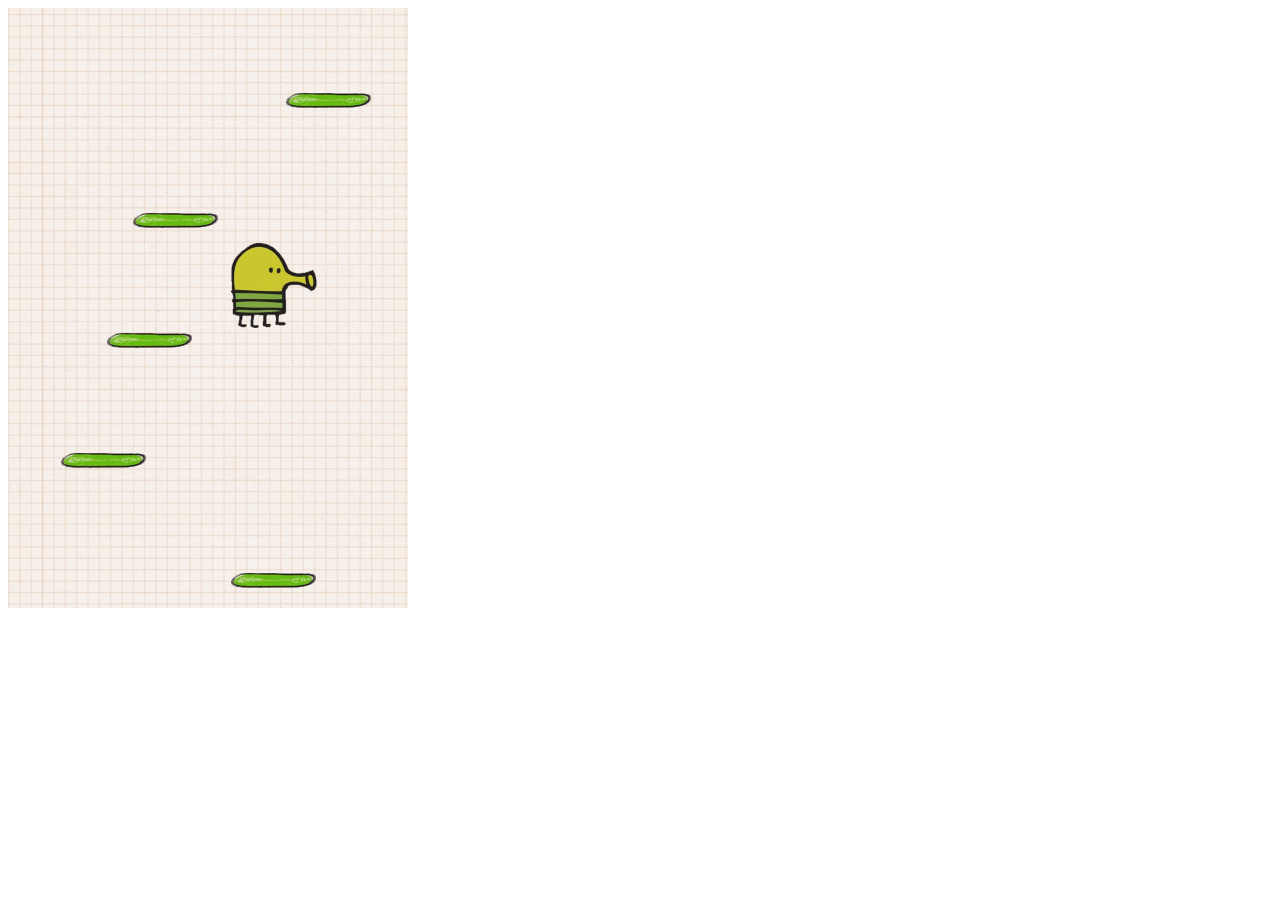
<file: client/doodle/index.html>
<!DOCTYPE html>
<html lang="en" dir="ltr">
  <head>
    <meta charset="utf-8">
    <script src="script.js" charset="utf-8"></script>
    <link rel="stylesheet" href="styles.css"><link>
    <title>Doodle Jump</title>
  </head>
  <body>

    <div class="grid"></div>

  </body>
</html>
</file>
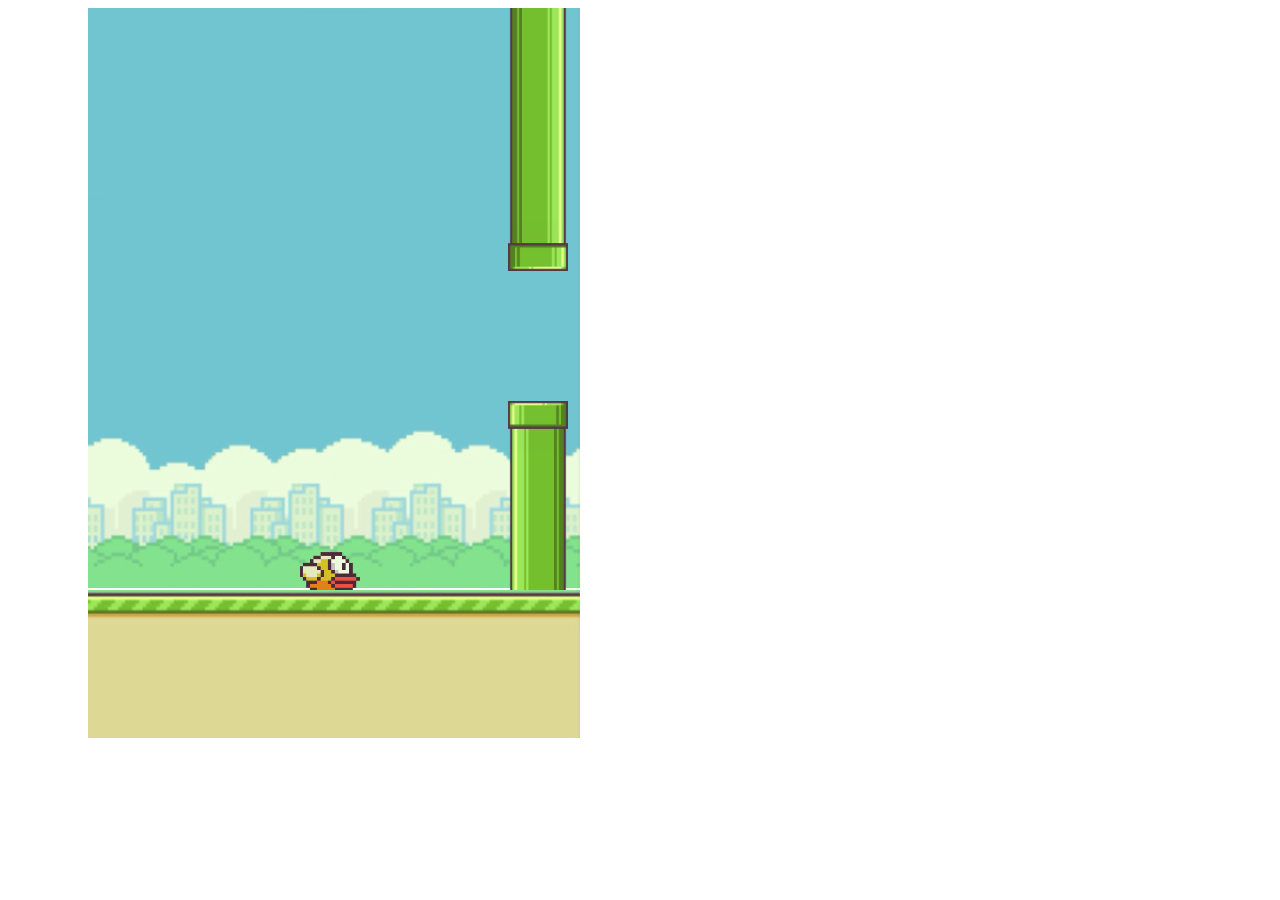
<file: client/flappy/index.html>
<!DOCTYPE html>
<html lang="en" dir="ltr">
  <head>
    <meta charset="utf-8">
    <title>Flappy Bird</title>
    <link rel="stylesheet" href="styles.css">
    <script src="script.js" charset="utf-8"></script>
  </head>
  <body>

  <div class="border-left"></div>
  <div class="game-container">
      <div class="border-top"></div>
      <div class="sky">
          <div class="bird"></div>
      </div>
  </div>
  <div class="ground-container">
    <div class="ground-moving"></div>
  </div>
  <div class="border-right"></div>

  </body>
</html>
</file>
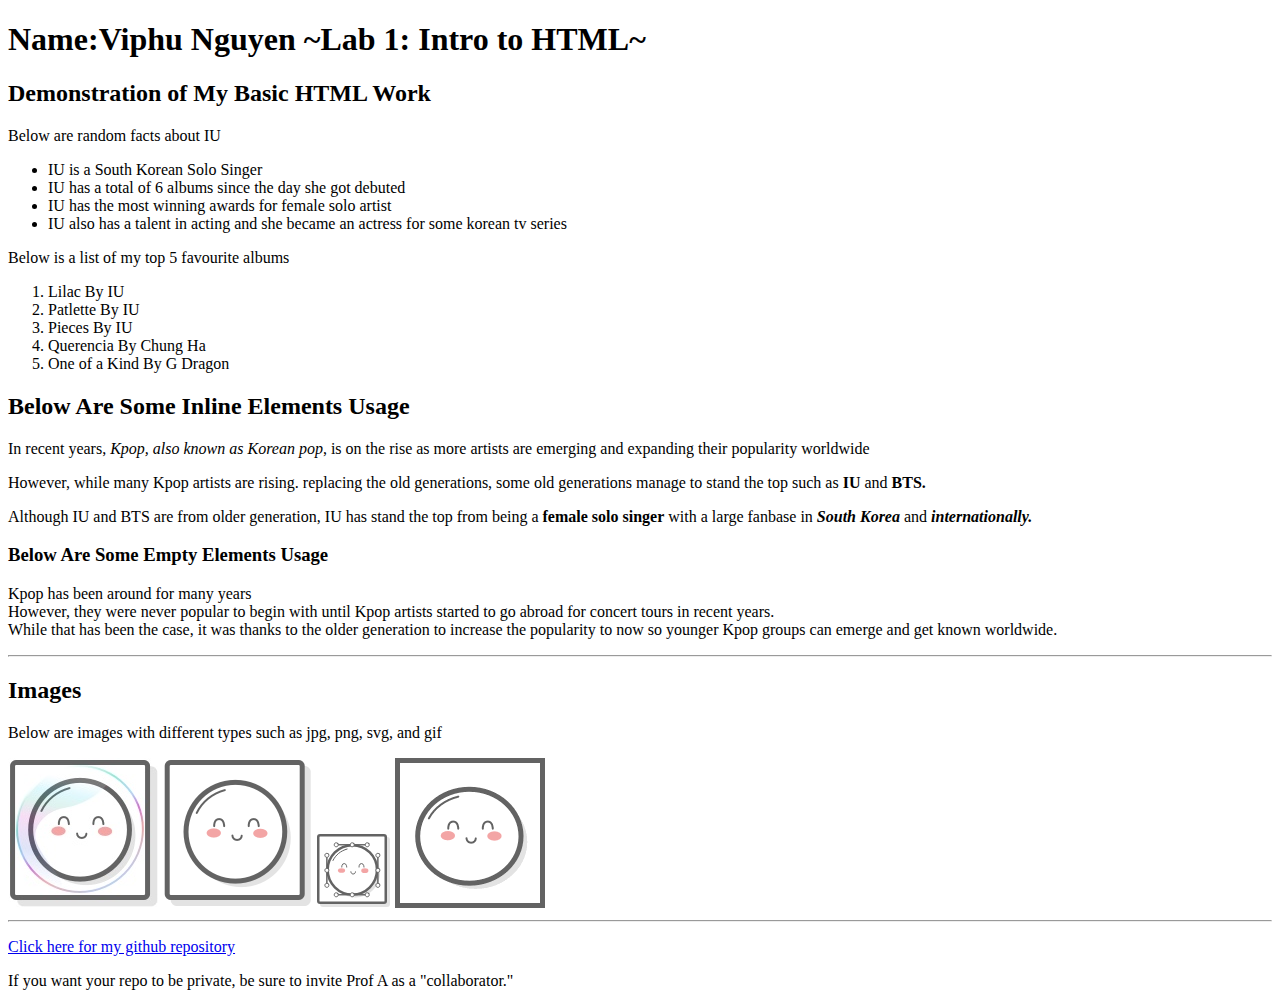
<file: client/lab_1/index.html>
<!DOCTYPE html>
<html lang="en">
  <head>
    <meta charset="utf-8">
    <meta name="viewport" content="width=device-width, initial-scale=1">
    <title>Lab 1: Intro to HTML (Created by Viphu Nguyen)</title>
  </head>
  <body>
    <h1>Name:Viphu Nguyen ~Lab 1: Intro to HTML~</h1>
    <h2>Demonstration of My Basic HTML Work</h2>

    <p>Below are random facts about IU</p>
    <ul> <!-- Creating an unordered list that shows facts about IU-->
        <li>IU is a South Korean Solo Singer </li>
        <li>IU has a total of 6 albums since the day she got debuted</li>
        <li>IU has the most winning awards for female solo artist</li>
        <li>IU also has a talent in acting and she became an actress for some korean tv series</li>
    </ul>

    <p>Below is a list of my top 5 favourite albums</p>
    <ol> <!-- Creating an ordered list that shows the top favourite albums-->
        <li>Lilac By IU</li>
        <li>Patlette By IU</li>
        <li>Pieces By IU</li>
        <li>Querencia By Chung Ha</li>
        <li>One of a Kind By G Dragon</li>
    </ol>

    <h2>Below Are Some Inline Elements Usage</h2>
    <p>In recent years, <i>Kpop, also known as Korean pop</i>, is on the rise as more artists are emerging and expanding their popularity worldwide</p>
    <p>However, while many Kpop artists are rising. replacing the old generations, some old generations manage to stand the top such as <strong>IU</strong> and <strong>BTS.</strong></p>
    <p>Although IU and BTS are from older generation, IU has stand the top from being a <strong>female solo singer</strong> with a large fanbase in <em><strong>South Korea</strong></em> and <em><strong>internationally.</strong></em></p> 
    
    <h3>Below Are Some Empty Elements Usage</h3>
    <p> Kpop has been around for many years<br>
        However, they were never popular to begin with until Kpop artists started to go abroad for concert tours in recent years.<br>
        While that has been the case, it was thanks to the older generation to increase the popularity to now so younger Kpop groups can emerge and get known worldwide.<br></p>

    <hr/> <!-- To create a hard rule-->

    <h2>Images</h2>
    <p>Below are images with different types such as jpg, png, svg, and gif</p>
    <!-- Uploads of four types of images: jpg, png, svg, and gif-->
    <img src='images/mochi.jpg' alt = "jpg image of a mochi"/>
    <img src='images/mochi.png' alt = "png image of a mochi"/>
    <img src='images/mochi.svg' alt = "svg image of a mochi"/>
    <img src='images/mochi.gif' alt = "gif image of a mochi"/>

    <hr/> <!-- To create a soft line break-->

    <p><a href="https://github.com/ViphuKN/INST377-Lab-Work">Click here for my github repository</a></p> <!-- Include a hyperlink to my Github repository-->
    <p>If you want your repo to be private, be sure to invite Prof A as a "collaborator."</p>

  </body>
</html>
</file>
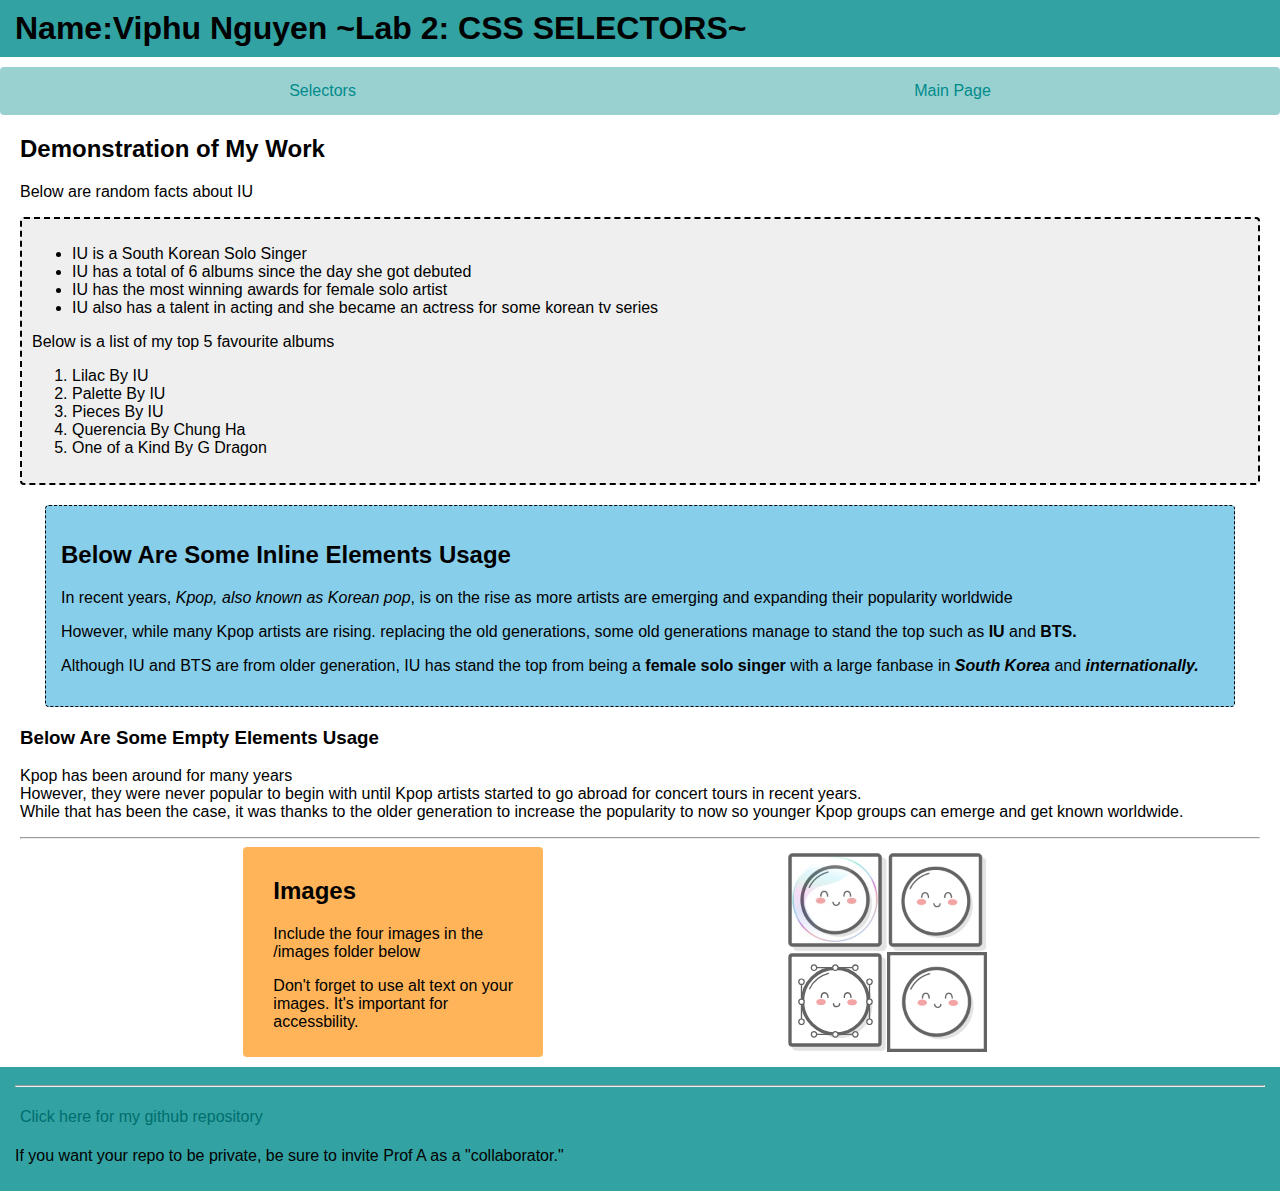
<file: client/lab_2/index.html>
<!DOCTYPE html>
<html lang="en">
  <head>
    <meta charset="utf-8">
    <meta name="viewport" content="width=device-width, initial-scale=1">
    <title>Lab 2: CSS SELECTORS (Created by Viphu Nguyen)</title>
    <link rel='stylesheet' href='styles.css'/>
  </head>

  <body class='wrapper'>
    <h1 class='header'>Name:Viphu Nguyen ~Lab 2: CSS SELECTORS~</h1>
    <nav a> <!--nav-->
        <a href="selectors.html">Selectors</a> <!--Creating a Nav Bar with a link to selectors.html-->
        <a href="index.html">Main Page</a> <!--Creating a Nav Bar with a link to index.html-->
    </nav> <!--nav-->
    
    <div class='container'> <!--container-->
        <h2>Demonstration of My Work</h2>
        <p>Below are random facts about IU</p>
        
        <div class='section_1'> <!--section_1-->
            <ul > <!-- Creating an unordered list that shows facts about IU-->
                <li>IU is a South Korean Solo Singer </li>
                <li>IU has a total of 6 albums since the day she got debuted</li>
                <li>IU has the most winning awards for female solo artist</li>
                <li>IU also has a talent in acting and she became an actress for some korean tv series</li>
            </ul>

            <p>Below is a list of my top 5 favourite albums</p>
            <ol> <!-- Creating an ordered list that shows the top favourite albums-->
                <li>Lilac By IU</li>
                <li>Palette By IU</li>
                <li>Pieces By IU</li>
                <li>Querencia By Chung Ha</li>
                <li>One of a Kind By G Dragon</li>
            </ol>
        </div> <!--section_1-->
        
    
        <div class='section_2'> <!--section_2-->
            <h2>Below Are Some Inline Elements Usage</h2>
            <p>In recent years, <i>Kpop, also known as Korean pop</i>, is on the rise as more artists are emerging and expanding their popularity worldwide</p>
            <p>However, while many Kpop artists are rising. replacing the old generations, some old generations manage to stand the top such as <strong>IU</strong> and <strong>BTS.</strong></p>
            <p>Although IU and BTS are from older generation, IU has stand the top from being a <strong>female solo singer</strong> with a large fanbase in <em><strong>South Korea</strong></em> and <em><strong>internationally.</strong></em></p> 
        </div> <!--section_2-->

        <h3>Below Are Some Empty Elements Usage</h3>
        <p> Kpop has been around for many years<br>
            However, they were never popular to begin with until Kpop artists started to go abroad for concert tours in recent years.<br>
            While that has been the case, it was thanks to the older generation to increase the popularity to now so younger Kpop groups can emerge and get known worldwide.<br></p>

        <hr/> <!-- To create a hard rule-->
    </div> <!--container-->   

    <div class='section_4'> <!--section_4-->
        <div class = 'text'> <!--text-->
            <h2>Images</h2>
            <p>Include the four images in the /images folder below</p>
            <p>Don't forget to use alt text on your images. It's important for accessbility.</p>
        </div> <!--text-->
        
        <!-- Uploads of four types of images: jpg, png, svg, and gif-->
        <div class='grid'> <!--grid-->
            <img src='images/mochi.jpg' alt = "jpg image of a mochi"/>
            <img src='images/mochi.png' alt = "png image of a mochi"/>
            <img src='images/mochi.svg' alt = "svg image of a mochi"/>
            <img src='images/mochi.gif' alt = "gif image of a mochi"/>
        </div> <!--grid-->

    </div> <!--section_4-->   

    <div class='footer'> <!--footer-->
        <hr/> <!-- To create a soft line break-->
        <p><a href="https://github.com/ViphuKN/INST377-Lab-Work">Click here for my github repository</a></p> <!-- Include a hyperlink to my Github repository-->
        <p>If you want your repo to be private, be sure to invite Prof A as a "collaborator."</p>
    </div> <!--footer-->

  </body> <!--wrapper-->
</html>
</file>
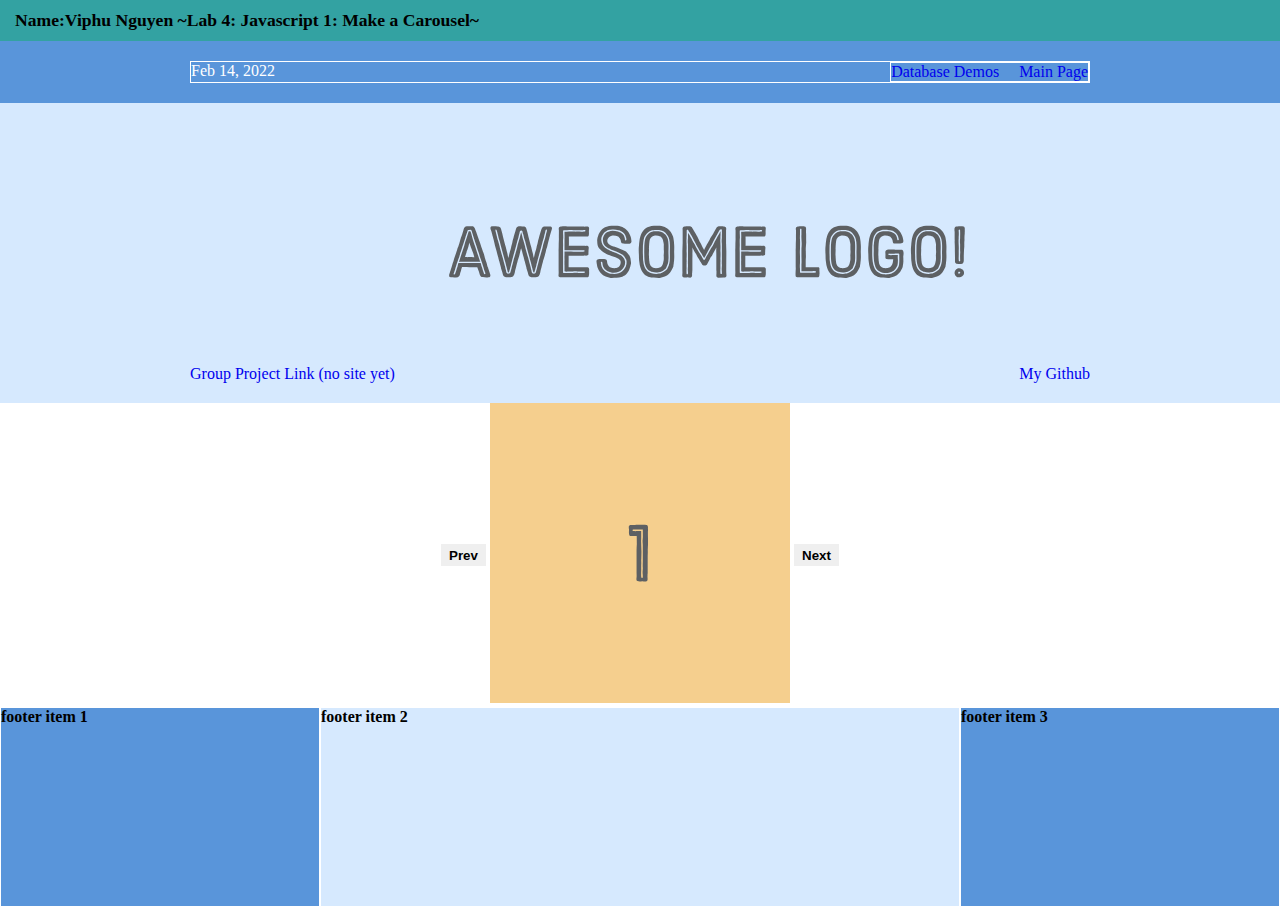
<file: client/lab_4/index.html>
<!DOCTYPE html>
<html lang='en'>
  <head>
    <meta charset='UTF-8'/>
    <meta name='viewport'
      content='width=device-width, initial-scale=1.0, maximum-scale=1.0' />
    
    <title>Lab 4: Javascript 1: Make a Carousel (Created by Viphu Nguyen)</title>
    <link rel='stylesheet' href='styles.css'/>
  </head>
  <body class = 'main'>
    <h1 class='top_bar'>Name:Viphu Nguyen ~Lab 4: Javascript 1: Make a Carousel~</h1>
    <div class='menu-container'>
        <div class='menu'>
            <div class='date'>Feb 14, 2022</div>
            <div class='links'>
              <a class='database_demo' href="data.html">Database Demos</a> <!--Creating a link to data.html-->
              <a class='main_page' href="index.html">Main Page</a> <!--Creating a link to index.html-->
            </div>
          </div>
    </div>

    <div class='header-container'>
        <div class='header'>
          <a class = "group_project_link" href="#">Group Project Link (no site yet)</a> <!--Prepping for the group project link-->
          <!-- <div class='group_project_link'>Group Project Link (no site yet)</div> Prepping for the group project link-->
          <div class='logo'><img class='image'src='images/awesome-logo.svg'/></div>
          <a class = "my_github" href="https://github.com/ViphuKN/INST377-Lab-Work">My Github</a> <!--Creating a link to my GitHub-->
        </div>
      </div>

    <div class='photo-grid-container'>
        <div class="carousel">
            <div class='carousel__item carousel__item--visible first-item'>
                <img src='images/one.svg'/>
            </div>
            <div class='carousel__item second-item'>
                <img src='images/two.svg'/>
            </div>
            <div class='carousel__item third-item'>
                <img src='images/three.svg'/>
            </div>
            <div class='carousel__item fourth-item'>
                <img src='images/four.svg'/>
            </div>
            <div class='carousel__item last-item'>
                <img src='images/five.svg'/>
            </div>

            <div class="carousel__actions">
                <button id="carousel__button--prev" aria-label="Previous slide">Prev</button>
                <button id="carousel__button--next" aria-label="Next slide">Next</button>
            </div>
        </div>
        <script src="script.js" charset="utf-8"></script>
    </div>

      <div class='footer'>
        <div class='footer-item footer-one'>
            <p><strong>footer item 1</strong></p>
        </div>
        <div class='footer-item footer-two'>
            <p><strong>footer item 2</p></strong>
        </div>
        <div class='footer-item footer-three'>
            <p><strong>footer item 3</p></strong></p>
        </div>
      </div>
  </body>
</html>
</file>
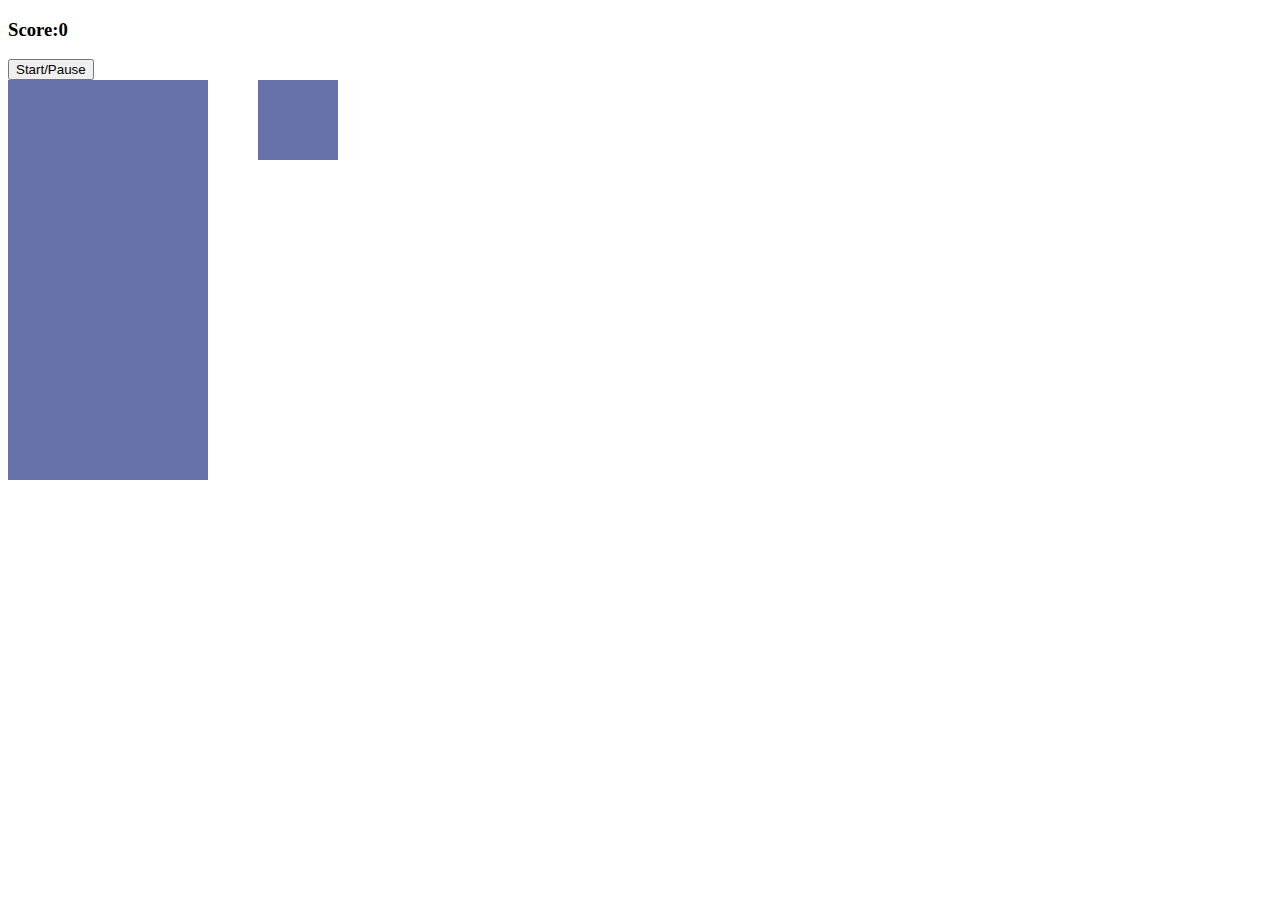
<file: client/tetris/index.html>
<!DOCTYPE html>
<html lang="en" dir="ltr">
  <head>
    <meta charset="utf-8">
    <script src="script.js" charset="utf-8"></script>
    <link rel="stylesheet" href="styles.css">
    <title>JS Tutorial 1 - Tetris (Created by Viphu Nguyen)</title>
  </head>
  <body>

    <h3>Score:<span id="score">0</span></h3>
    <button id="start-button">Start/Pause</button>

    <div class="container">
      <div class="grid">
        <div></div>
        <div></div>
        <div></div>
        <div></div>
        <div></div>
        <div></div>
        <div></div>
        <div></div>
        <div></div>
        <div></div>
        <div></div>
        <div></div>
        <div></div>
        <div></div>
        <div></div>
        <div></div>
        <div></div>
        <div></div>
        <div></div>
        <div></div>
        <div></div>
        <div></div>
        <div></div>
        <div></div>
        <div></div>
        <div></div>
        <div></div>
        <div></div>
        <div></div>
        <div></div>
        <div></div>
        <div></div>
        <div></div>
        <div></div>
        <div></div>
        <div></div>
        <div></div>
        <div></div>
        <div></div>
        <div></div>
        <div></div>
        <div></div>
        <div></div>
        <div></div>
        <div></div>
        <div></div>
        <div></div>
        <div></div>
        <div></div>
        <div></div>
        <div></div>
        <div></div>
        <div></div>
        <div></div>
        <div></div>
        <div></div>
        <div></div>
        <div></div>
        <div></div>
        <div></div>
        <div></div>
        <div></div>
        <div></div>
        <div></div>
        <div></div>
        <div></div>
        <div></div>
        <div></div>
        <div></div>
        <div></div>
        <div></div>
        <div></div>
        <div></div>
        <div></div>
        <div></div>
        <div></div>
        <div></div>
        <div></div>
        <div></div>
        <div></div>
        <div></div>
        <div></div>
        <div></div>
        <div></div>
        <div></div>
        <div></div>
        <div></div>
        <div></div>
        <div></div>
        <div></div>
        <div></div>
        <div></div>
        <div></div>
        <div></div>
        <div></div>
        <div></div>
        <div></div>
        <div></div>
        <div></div>
        <div></div>
        <div></div>
        <div></div>
        <div></div>
        <div></div>
        <div></div>
        <div></div>
        <div></div>
        <div></div>
        <div></div>
        <div></div>
        <div></div>
        <div></div>
        <div></div>
        <div></div>
        <div></div>
        <div></div>
        <div></div>
        <div></div>
        <div></div>
        <div></div>
        <div></div>
        <div></div>
        <div></div>
        <div></div>
        <div></div>
        <div></div>
        <div></div>
        <div></div>
        <div></div>
        <div></div>
        <div></div>
        <div></div>
        <div></div>
        <div></div>
        <div></div>
        <div></div>
        <div></div>
        <div></div>
        <div></div>
        <div></div>
        <div></div>
        <div></div>
        <div></div>
        <div></div>
        <div></div>
        <div></div>
        <div></div>
        <div></div>
        <div></div>
        <div></div>
        <div></div>
        <div></div>
        <div></div>
        <div></div>
        <div></div>
        <div></div>
        <div></div>
        <div></div>
        <div></div>
        <div></div>
        <div></div>
        <div></div>
        <div></div>
        <div></div>
        <div></div>
        <div></div>
        <div></div>
        <div></div>
        <div></div>
        <div></div>
        <div></div>
        <div></div>
        <div></div>
        <div></div>
        <div></div>
        <div></div>
        <div></div>
        <div></div>
        <div></div>
        <div></div>
        <div></div>
        <div></div>
        <div></div>
        <div></div>
        <div></div>
        <div></div>
        <div></div>
        <div></div>
        <div></div>
        <div></div>
        <div></div>
        <div></div>
        <div></div>
        <div></div>
        <div></div>
        <div></div>
        <div></div>
        <div></div>
        <div></div>
        <div></div>
        <div class="taken"></div>
        <div class="taken"></div>
        <div class="taken"></div>
        <div class="taken"></div>
        <div class="taken"></div>
        <div class="taken"></div>
        <div class="taken"></div>
        <div class="taken"></div>
        <div class="taken"></div>
        <div class="taken"></div>
      </div>


      <div class="mini-grid">
        <div></div>
        <div></div>
        <div></div>
        <div></div>
        <div></div>
        <div></div>
        <div></div>
        <div></div>
        <div></div>
        <div></div>
        <div></div>
        <div></div>
        <div></div>
        <div></div>
        <div></div>
        <div></div>
      </div>


    </div>



  </body>
</html>
</file>
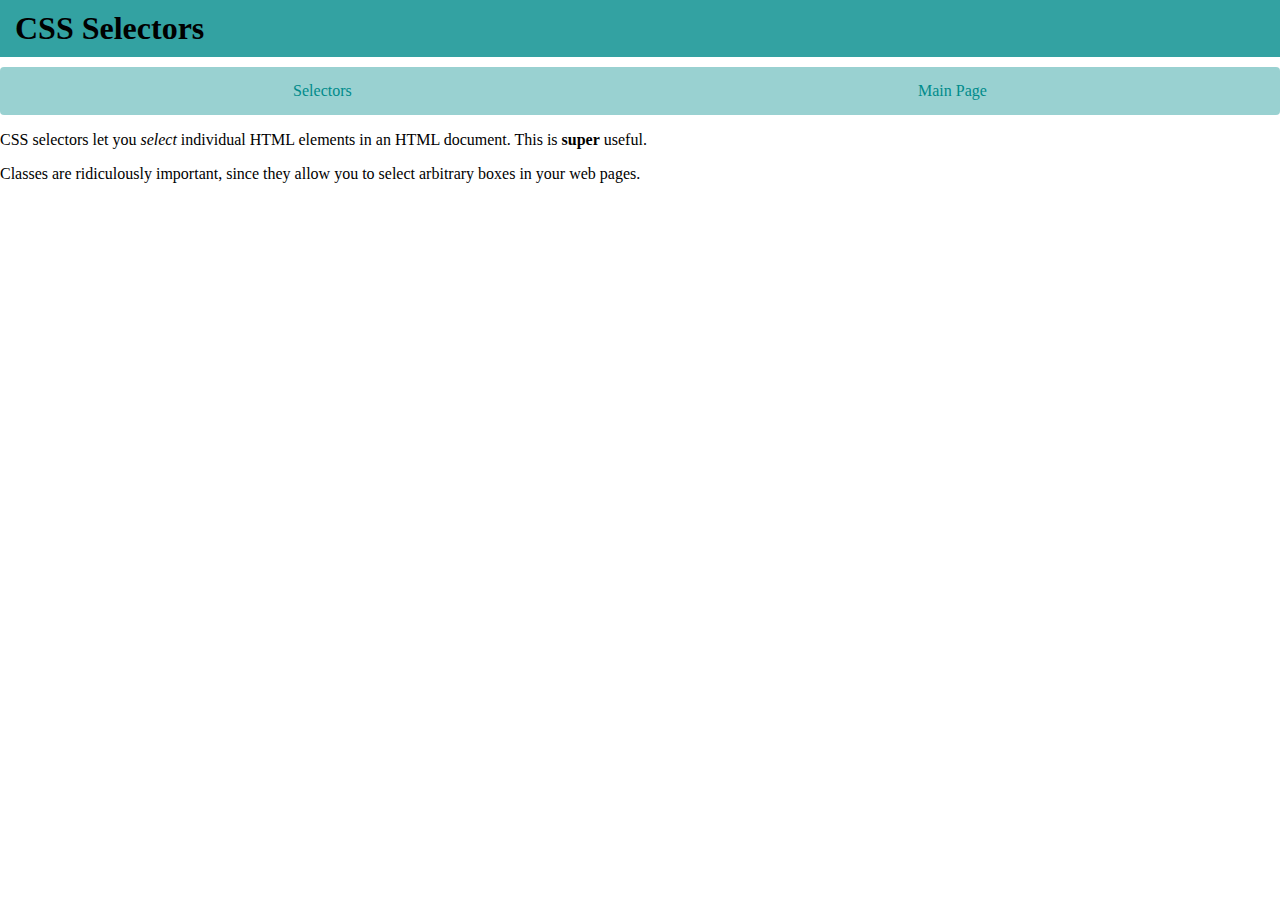
<file: client/lab_2/selectors.html>
<!DOCTYPE html>
<html lang="en">
  <head>
    <meta charset="utf-8">
    <meta name="viewport" content="width=device-width, initial-scale=1">
    <title>CSS Selectors (Created by Viphu Nguyen)</title>
    <link rel='stylesheet' href='styles.css'/>
  </head>

  <body>
    <h1 class='header'>CSS Selectors</h1>
    
    <nav a> <!--nav-->
      <a href="selectors.html">Selectors</a> <!--Creating a Nav Bar with a link to selectors.html-->
      <a href="index.html">Main Page</a> <!--Creating a Nav Bar with a link to index.html-->
    </nav> <!--nav-->

    <p>CSS selectors let you <em>select</em> individual HTML elements in an HTML document. This is <strong>super</strong> useful.</p>
    <p>Classes are ridiculously important, since they allow you to select arbitrary boxes in your web pages.</p>
  
  </body>
</html>
</file>
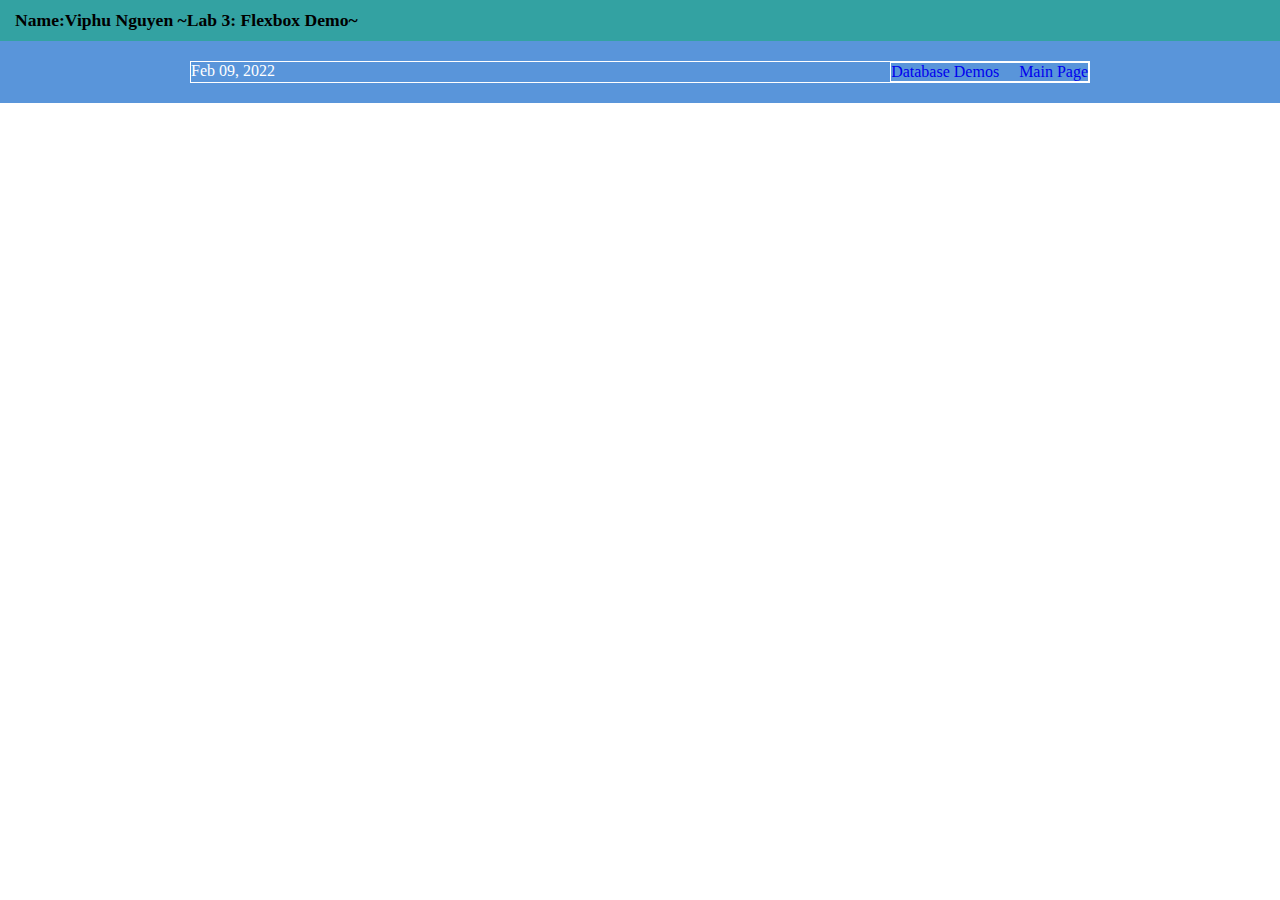
<file: client/lab_3/data.html>
<!DOCTYPE html>
<html lang='en'>
  <head>
    <meta charset='UTF-8'/>
    <meta name='viewport'
      content='width=device-width, initial-scale=1.0, maximum-scale=1.0' />
    <title>Lab 3: Flexbox Demo (Created by Viphu Nguyen)</title>
    <link rel='stylesheet' href='styles.css'/>
  </head>
  <body class = 'main'>


<h1 class='top_bar'>Name:Viphu Nguyen ~Lab 3: Flexbox Demo~</h1>
<div class='menu-container'>
    <div class='menu'>
        <div class='date'>Feb 09, 2022</div>
        <div class='links'>
          <a class='database_demo' href="data.html">Database Demos</a> <!--Creating a link to data.html-->
          <a class='main_page' href="index.html">Main Page</a> <!--Creating a link to index.html-->
        </div>
      </div>
</div>

</body>
</file>
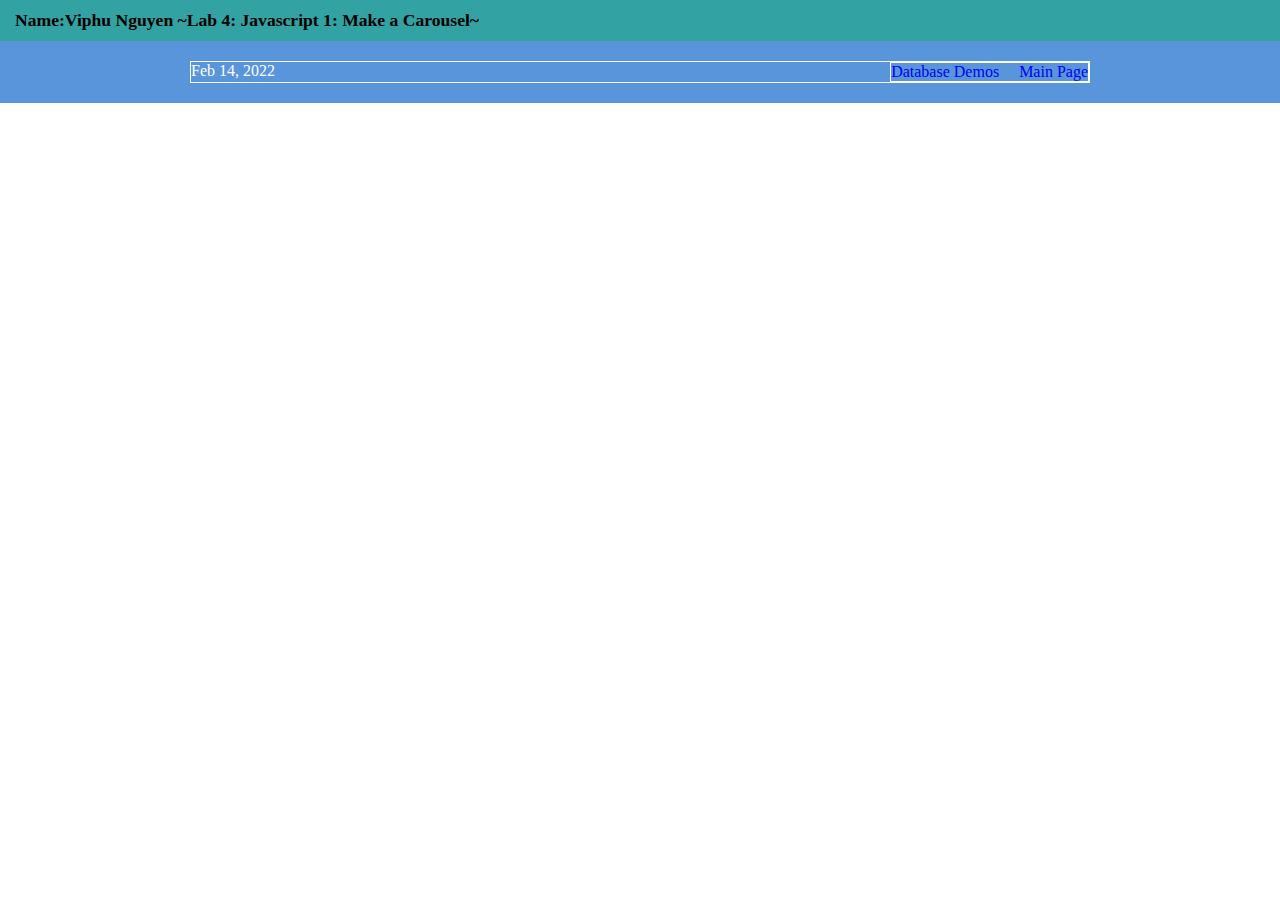
<file: client/lab_4/data.html>
<!DOCTYPE html>
<html lang='en'>
  <head>
    <meta charset='UTF-8'/>
    <meta name='viewport'
      content='width=device-width, initial-scale=1.0, maximum-scale=1.0' />
    <title>Lab 4: Javascript 1: Make a Carousel (Created by Viphu Nguyen)</title>
    <link rel='stylesheet' href='styles.css'/>
  </head>
  <body class = 'main'>


<h1 class='top_bar'>Name:Viphu Nguyen ~Lab 4: Javascript 1: Make a Carousel~</h1>
<div class='menu-container'>
    <div class='menu'>
        <div class='date'>Feb 14, 2022</div>
        <div class='links'>
          <a class='database_demo' href="data.html">Database Demos</a> <!--Creating a link to data.html-->
          <a class='main_page' href="index.html">Main Page</a> <!--Creating a link to index.html-->
        </div>
      </div>
</div>

</body>
</file>
<file: client/doodle/styles.css>
.grid {
    width: 400px;
    height: 600px;
    background-image: url('background.png');
    position: relative;
    font-size: 100px;
    text-align: center;
  }
  
  .doodler {
    width: 87px;
    height: 85px;
    background-image: url('doodler-guy.png');
    position: absolute;
  }
  
  .platform {
    width: 85px;
    height: 15px;
    background-image: url('platform.png');
    position: absolute;
  }
</file>
<file: client/flappy/styles.css>
body {
    display: flex;
}

.game-container {
    width: 500px;
    height: 730px;
    position: absolute;
    left: 80px;
}

.border-left {
    width: 80px;
    height: 790px;
    position:  absolute;
    background-color: white;
    z-index: +2;
}

.border-right {
    width: 80px;
    height: 790px;
    position: absolute;
    background-color: white;
    z-index: +2;
    left: 580px;
}

.border-top {
    width: 660px;
    height: 50px;
    position:  absolute;
    background-color: white;
    z-index: +2;
    top: -50px;
}

.sky {
    background-image: url('fb-game-background.png');
    width: 500px;
    height: 580px;
    position: absolute;
}

.ground {
    background-image: url('bottom-background.png');
    width: 500px;
    height: 150px;
    position: absolute;
    top: 580px;
    z-index: +1;
}

.bird {
    background-image: url('flappy-bird.png');
    position: absolute;
    width: 60px;
    height: 45px;
    left: 220px;
    bottom: 100px;
}

.obstacle {
    background-image: url('flappybird-pipe.png');
    width: 60px;
    height: 300px;
    position: absolute;
}

.topObstacle {
    background-image: url('flappybird-pipe.png');
    transform: rotate(180deg);
    width: 60px;
    height: 300px;
    position: absolute;
}

@keyframes slideright {
    from {
        background-position: 10000%;
    }
    to {
        background-position: 0%;
    }
  }
  
  @-webkit-keyframes slideright {
    from {
        background-position: 10000%;
    }
    to {
        background-position: 0%;
    }
  }

  .ground-container {
      height: 150px;
      width: 580px;
      left: 80px;
      position:  absolute;
  }
  
  .ground-moving {
    position: absolute;
    top: 580px;
    height: 150px;
    background-image: url('bottom-background.png');
    background-repeat: repeat-x;
    animation: slideright 100s infinite linear;
    -webkit-animation: slideright 100s infinite linear;
    width: 100%;
    z-index: +1;
  }
</file>
<file: client/lab_2/styles.css>
* {
  box-sizing: border-box;
}
body {
  margin: 0;
  padding: 0;
}

/* p {
  padding:0;
  margin:0;
} */

a {
  display: inline-block;
  text-decoration: none;
  padding: 5px;
}

a:hover {
  background-color: springgreen;
  color: white;
}

nav {
  background-color: rgba(0,139, 139,0.4);
  border-radius: 4px;
  padding: 10px;
  margin-bottom: 15px;
  display: flex;
  justify-content: space-around;
}

nav a {
  color: rgba(0,139, 139, 1);
}


/* Page styles */
.wrapper {
  font-family: ‘Segoe UI’, Candara, ‘Bitstream Vera Sans’, ‘DejaVu Sans’, ‘Bitsream Vera Sans’, ‘Trebuchet MS’, Verdana, ‘Verdana Ref’, sans-serif;
  margin:0;
}

.container {
  margin: 0 20px;
}

.header{
  width: 100%;
  display: inline-block;
  background-color: rgba(0,139, 139,0.8);
  padding: 10px 15px;
  margin: 0;
  margin-bottom: 10px;
}

.footer {
  width: 100%;
  display: inline-block;
  background-color: rgba(0,139, 139,0.8);
  padding: 10px 15px;
  margin: 0;
  margin-top: 10px;
}

.footer a {
  color: rgba(0,110, 110, 1);
}

.subtitle {
  color: rgba(0,0,0,0.8);
  margin: 0px;
  margin-bottom: 5px;
}

.default{
  margin-bottom: 5px;
}

.section_1 {
  background-color: #EFEFEF;
  border: 2px dashed;
  border-radius: 4px;
  padding: 10px;
  margin-bottom: 15px;
  margin-top: 5px;
}

.section_2 {
  background-color: skyblue;
  border: 1px dashed #000;
  border-radius: 4px;
  padding: 15px;
  margin: 20px 25px;
}

.section_2 .subtitle {
  margin: 0;
  margin-bottom: 15px;
}

.section_3 {
  margin-bottom: 25px;
}

.section_4 {
  display: flex;
  flex-direction: row wrap;
  justify-content: space-evenly;
  align-items: center;
}

.section_4 .text {
  display: block;
}

.section_4:hover {
  background-color: blue;
}

.section_4 div.text{
  display: block;
  border-radius: 4px;
  background-color: #ff8c00a6;
  padding: 10px 30px;
  max-width: 300px;
}

.section_4 .text ul {
  list-style: circle;
  margin:0;
  padding:0;
}

.section_4 div.right{
  display: block;
  border-radius: 4px;
  background-color: #ffe100a6;
  padding: 10px;
  max-width: 300px;
}

.grid {
  display: flex;
  justify-content: flex-start;
  width: 250px;
  flex-flow: wrap;
}

.grid img {
  width: 100px;
}
</file>
<file: client/lab_4/styles.css>
* {
  margin: 0;
  padding: 0;
  box-sizing: border-box;
}

.page{
  display: flex;
  flex-wrap: wrap;
}

.top_bar{
  font-size: 110%;
  width: 100%;
  display: inline-block;
  background-color: rgba(0,139, 139,0.8);
  padding: 10px 15px;
  margin: 0;
}

.menu-container {
  color: #fff;
  background-color: #5995DA;  /* Blue */
  padding: 20px 0;
  display: flex;
  justify-content: center;    /* Horizontal alignment */
}

.menu {
  border: 1px solid #fff;
  width: 900px;
  display: flex;
  justify-content: space-between;
}

.links {
  border: 1px solid #fff;  /* For debugging */
  display: flex;
  justify-content: flex-end;
}

.database_demo {
  text-decoration: none;
  margin-left: auto;
}

.main_page {
  margin-left: 20px;
  text-decoration: none;
}

.header-container {
  color: #5995DA;
  background-color: #D6E9FE;
  display: flex;
  justify-content: center;
}

.header {
  width: 900px;
  height: 300px;
  display: flex;
  justify-content: space-between;
  align-items: center; /* Vertical alignment*/
}

.photo-grid-container {
  display: flex;
  justify-content: center;
}


.carousel {
  width: 900px;
  display: flex;
  justify-content: center;
  flex-wrap: wrap;
  flex-direction: row-reverse;
  align-items: center;
}

.photo-grid-item {
  border: 1px solid #fff;
  width: 300px;
  height: 300px;
}

.first-item {
  order: 1;
}

.last-item {
  order: -1;
}

.my_github, .group_project_link {
align-self: flex-end;
margin-bottom: 20px;
text-decoration: none;
}

.footer {
  display: flex;
  justify-content: space-between;
}

.footer-item {
  border: 1px solid #fff;
  background-color: #D6E9FE;
  height: 200px;
  flex: 1;
}

.footer-three {
  flex: 2;
}

.footer-one, .footer-three {
background-color: #5995DA;
flex: initial;
width: 300px;
}

/* 
   ************
   * CAROUSEL * 
   ************
*/
.carousel {
  overflow: hidden;
  max-width: 600px;
  position: relative;
}

.carousel .carousel__item,
.carousel .carousel__item--hidden {
  display: none;

}

.carousel .carousel__item img {
  width: 100%;
  max-width: 600px;
  height: auto;
}

.carousel .carousel__item--visible {
  display: block;
  animation: fadeVisibility 0.5s;
  
}

button:focus {
  outline: rgb(11, 151, 53) auto 5px; 
  background-color: rgba(216, 166, 29, 0.596);
}

.carousel .carousel__actions {
  display: flex;
  width: 73%;
  justify-content: space-between;
  position: absolute;
  top: 50%;
  transform: translateY(-50%);
}

.carousel .carousel__actions button {
  border-radius: 0px;
  border: 0;
  font-weight: bold;
  cursor: pointer;
  width: 45px;
  height: 22px;
  justify-content: space-between;
}

.carousel .carousel__actions button#carousel__button--prev {
  margin-left: 20px;
}

.carousel .carousel__actions button#carousel__button--next {
  margin-right: 20px;
}

@keyframes fadeVisibility {
  0% {
    opacity: 0;
  }
  100% {
    opacity: 1;
    transform: opacity linear;
  }
}


/* 
   *******************
   * END OF CAROUSEL * 
   *******************
*/

/***
*       ____                          _              
*      / __ \                        (_)             
*     | |  | |  _   _    ___   _ __   _    ___   ___ 
*     | |  | | | | | |  / _ \ | '__| | |  / _ \ / __|
*     | |__| | | |_| | |  __/ | |    | | |  __/ \__ \
*      \___\_\  \__,_|  \___| |_|    |_|  \___| |___/
*                                                    
*                                                    
*/

/* Mobile Styles */
@media only screen and (max-width: 425px) {
    .top_bar, .date, .database_demo, .main_page{
      font-size: 15px;
    }

    .image{
      max-width: 100%;
      max-height: 100%;
    }

    .header{
      height: 250px;
    }

    .footer-one, .footer-two, .footer-three{
      width: 30%;
    }
}

/* Tablet Styles */
@media only screen and (min-width: 426px) and (max-width: 960px) {
  .footer-one, .footer-two, .footer-three{
    width: 26%;
  }
}

/* Desktop Styles */
@media only screen and (min-width: 961px) {
  .footer-one, .footer-two, .footer-three{
    width: 25%;
  }
}
</file>
<file: client/tetris/styles.css>
.container {
    display: flex;
  }
  
  
  .grid {
    width: 200px;
    height: 400px;
    display: flex;
    flex-wrap: wrap;
    background-color: rgb(104, 114, 170);
  }
  
  .grid div {
    height: 20px;
    width: 20px;
  }
  
  .tetromino {
    background-color: blue;
  }
  
  
  .mini-grid {
    margin-left: 50px;
    width: 80px;
    height: 80px;
    display: flex;
    flex-wrap: wrap;
    background-color: rgb(104, 114, 170);
  }
  
  .mini-grid div {
    height: 20px;
    width: 20px;
  }
</file>
<file: client/lab_3/styles.css>
* {
    margin: 0;
    padding: 0;
    box-sizing: border-box;
  }

  .page{
    display: flex;
    flex-wrap: wrap;
  }

  .top_bar{
    font-size: 110%;
    width: 100%;
    display: inline-block;
    background-color: rgba(0,139, 139,0.8);
    padding: 10px 15px;
    margin: 0;
  }
  
  .menu-container {
    color: #fff;
    background-color: #5995DA;  /* Blue */
    padding: 20px 0;
    display: flex;
    justify-content: center;    /* Horizontal alignment */
  }
  
  .menu {
    border: 1px solid #fff;
    width: 900px;
    display: flex;
    justify-content: space-between;
  }

  .links {
    border: 1px solid #fff;  /* For debugging */
    display: flex;
    justify-content: flex-end;
  }
  
  .database_demo {
    text-decoration: none;
    margin-left: auto;
  }

  .main_page {
    margin-left: 20px;
    text-decoration: none;
  }

  .header-container {
    color: #5995DA;
    background-color: #D6E9FE;
    display: flex;
    justify-content: center;
  }
  
  .header {
    width: 900px;
    height: 300px;
    display: flex;
    justify-content: space-between;
    align-items: center; /* Vertical alignment*/
  }

  .photo-grid-container {
    display: flex;
    justify-content: center;
  }
  
  .photo-grid {
    width: 900px;
    display: flex;
    justify-content: center;
    flex-wrap: wrap;
    flex-direction: row-reverse;
    align-items: center;
  }
  
  .photo-grid-item {
    border: 1px solid #fff;
    width: 300px;
    height: 300px;
  }

  .first-item {
    order: 1;
  }
  
  .last-item {
    order: -1;
  }

.my_github, .group_project_link {
  align-self: flex-end;
  margin-bottom: 20px;
  text-decoration: none;
}

.footer {
    display: flex;
    justify-content: space-between;
  }
  
.footer-item {
    border: 1px solid #fff;
    background-color: #D6E9FE;
    height: 200px;
    flex: 1;
}

.footer-three {
    flex: 2;
}

.footer-one, .footer-three {
  background-color: #5995DA;
  flex: initial;
  width: 300px;
}


  /* Mobile Styles */
  @media only screen and (max-width: 425px) {
      .top_bar, .date, .database_demo, .main_page{
        font-size: 15px;
      }

      .image{
        max-width: 100%;
        max-height: 100%;
      }

      .header{
        height: 250px;
      }

      .footer-one, .footer-two, .footer-three{
        width: 30%;
      }
  }
  
  /* Tablet Styles */
  @media only screen and (min-width: 426px) and (max-width: 960px) {
    .footer-one, .footer-two, .footer-three{
      width: 26%;
    }
  }
  
  /* Desktop Styles */
  @media only screen and (min-width: 961px) {
    .footer-one, .footer-two, .footer-three{
      width: 25%;
    }
  }
</file>
